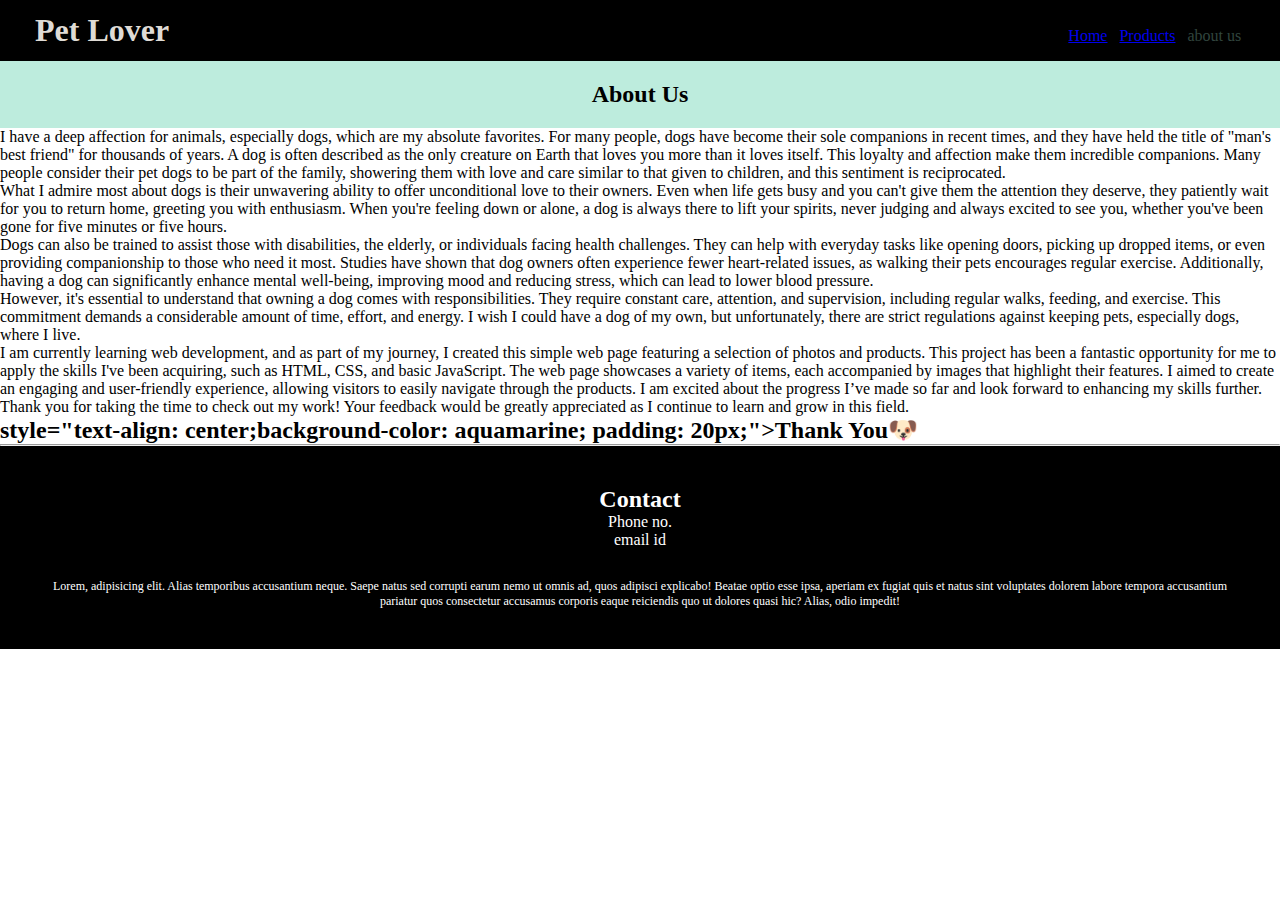
<file: HTML and CSS/about_us.html>
<!DOCTYPE html>
<html lang="en">
<head>
    <meta charset="UTF-8">
    <meta name="viewport" content="width=device-width, initial-scale=1.0">
    <title>About us</title>
    <link rel="icon" href="istockphoto-1470993851-612x612.jpg">

</head>
<body>
    <div class="headded">
        <nav>
          <h1>Pet Lover</h1>
          <ul>
              <li>
                <a href="index.html">Home</a></li>
              <li> <a href="product.html">Products</a></li>
              <li> about us</li>
          </ul>
        </nav>
          </div>

          <div>
            <h2 style="text-align: center;background-color: rgb(189, 236, 221); padding: 20px;">About Us</h2>
          <p >I have a deep affection for animals, especially dogs, which are my absolute favorites. For many people, dogs have become their sole companions in recent times, and they have held the title of "man's best friend" for thousands of years. A dog is often described as the only creature on Earth that loves you more than it loves itself. This loyalty and affection make them incredible companions. Many people consider their pet dogs to be part of the family, showering them with love and care similar to that given to children, and this sentiment is reciprocated.</p>

          <p>  What I admire most about dogs is their unwavering ability to offer unconditional love to their owners. Even when life gets busy and you can't give them the attention they deserve, they patiently wait for you to return home, greeting you with enthusiasm. When you're feeling down or alone, a dog is always there to lift your spirits, never judging and always excited to see you, whether you've been gone for five minutes or five hours.</p>
            
           <p> Dogs can also be trained to assist those with disabilities, the elderly, or individuals facing health challenges. They can help with everyday tasks like opening doors, picking up dropped items, or even providing companionship to those who need it most. Studies have shown that dog owners often experience fewer heart-related issues, as walking their pets encourages regular exercise. Additionally, having a dog can significantly enhance mental well-being, improving mood and reducing stress, which can lead to lower blood pressure.</p>
            
            <p>However, it's essential to understand that owning a dog comes with responsibilities. They require constant care, attention, and supervision, including regular walks, feeding, and exercise. This commitment demands a considerable amount of time, effort, and energy. I wish I could have a dog of my own, but unfortunately, there are strict regulations against keeping pets, especially dogs, where I live.</p>
            <P>I am currently learning web development, and as part of my journey, I created this simple web page featuring a selection of photos and products. This project has been a fantastic opportunity for me to apply the skills I've been acquiring, such as HTML, CSS, and basic JavaScript.

                The web page showcases a variety of items, each accompanied by images that highlight their features. I aimed to create an engaging and user-friendly experience, allowing visitors to easily navigate through the products.
                
                I am excited about the progress I’ve made so far and look forward to enhancing my skills further. Thank you for taking the time to check out my work! Your feedback would be greatly appreciated as I continue to learn and grow in this field.</P>
             <h2 <img src="krista-mangulsone-9gz3wfHr65U-unsplash.jpg" alt="dog image" width="50px"> style="text-align: center;background-color: aquamarine; padding: 20px;">Thank You🐶 </h2>
          <style>
            
*{
    margin: 0px;
    padding: 0;
}  
        nav{
            background-color: black;
            color: rgb(223, 219, 213);
            padding: 12px;
        }
        ul{
            margin-left: 70%;
        }
        h1{
            margin-left: 15px;
        }
        li{
            color: rgb(49, 69, 62);
        }
        li:hover{
            color: #f8f3f3;
            cursor: pointer;
        }
        h1,li,ul{
            display: inline-block;
            padding-left: 8px;
        }
        input{
            width: 70%;
            padding: 10px;
            
        }
        h2:hover{
            color: red;
        }
        
.contacts{
    background-color: black;
    color: white;
    text-align: center;
    padding: 40px;
}
.contacts:hover{
color: red;
          </style>
              <hr>   </div>
              <div class="contacts">
               <h2>
                Contact
               </h2>
               <p>Phone no.</p>
               <p>email id</p>
          <p style="margin-top: 30px; font-size: 12px;">Lorem, adipisicing elit. Alias temporibus accusantium neque. Saepe natus sed corrupti earum nemo ut omnis ad, quos adipisci explicabo! Beatae optio esse ipsa, aperiam ex fugiat quis et natus sint voluptates dolorem labore tempora accusantium pariatur quos consectetur accusamus corporis eaque reiciendis quo ut dolores quasi hic? Alias, odio impedit!</p>
              </div>
</body>
</html>
</file>
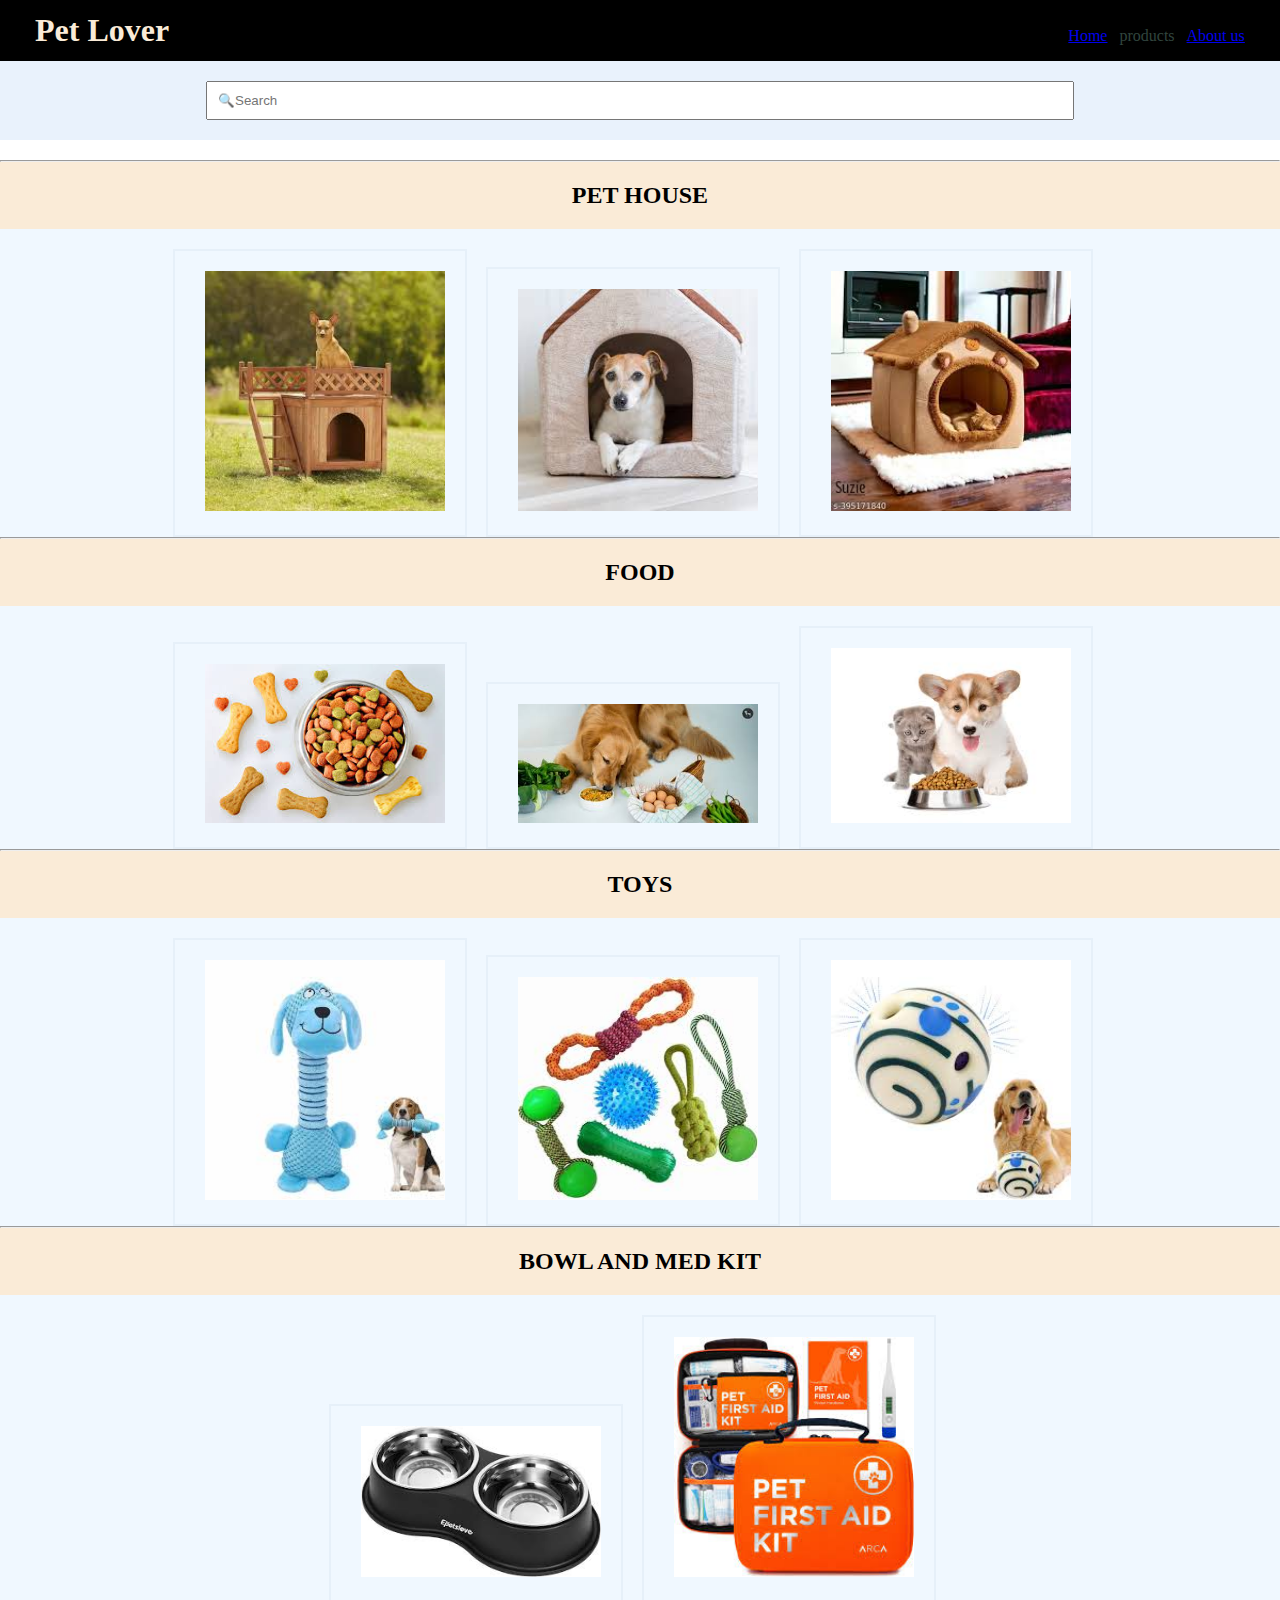
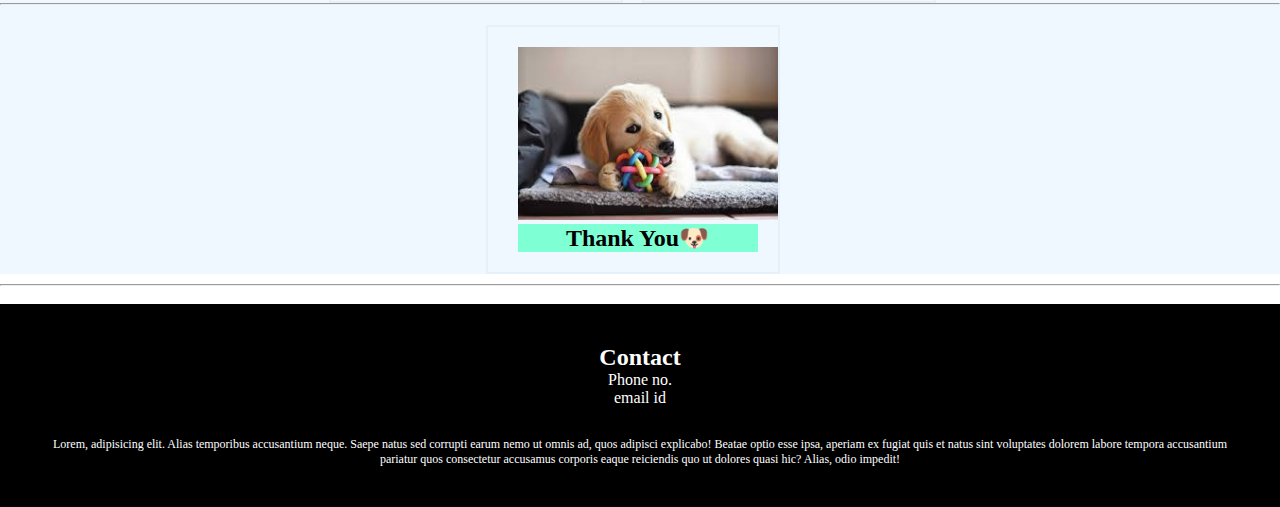
<file: HTML and CSS/product.html>
<!DOCTYPE html>
<html lang="en">
<head>
    <meta charset="UTF-8">
    <meta name="viewport" content="width=device-width, initial-scale=1.0">
    <title>Products</title>
    <link rel="stylesheet" href="style.css">
    <link rel="icon" href="istockphoto-1470993851-612x612.jpg">
</head>
<body>
    <div class="headded">
  <nav>
    <h1>Pet Lover</h1>
    <ul> 
      <li><a href="index.html">Home</a></li>
        <li>products</li>
          <li> <a href="about_us.html">About us</a></li>
    </ul>
  </nav>
    </div>
    <div class="searchbar">
        <input type="search" placeholder="🔍Search">
    </div>
    <div class="products">
       
<hr>     
       
        
<h2 style="padding: 20px; text-align: center; background-color: antiquewhite;">PET HOUSE</h2>
<div class="box1">
  <img src="download (5).jpg" alt="dog and cat" width="240" >
</div>

      <div class="box1">
          <img src="images (1).jpg" alt="dog and cat" width="240" >
      </div>
      <div class="box1">
          <img src="download (4).jpg" alt="dog and cat" width="240" >
        </div>
        
<br><hr>
<h2 style="padding: 20px; text-align: center; background-color: antiquewhite;">FOOD</h2>
<div class="box1">
  <img src="download (6).jpg" alt="dog and cat" width="240" >
</div>

      <div class="box1">
          <img src="download (7).jpg" alt="dog and cat" width="240" >
      </div>
      <div class="box1">
          <img src="download (8).jpg" alt="dog and cat" width="240" >
        </div>
        
<br><hr>

<h2 style="padding: 20px; text-align: center; background-color: antiquewhite;">TOYS</h2>
<div class="box1">
  <img src="download (2).jpg" alt="dog and cat" width="240" >
</div>

      <div class="box1">
          <img src="imajbfhagu.jpg" alt="dog and cat" width="240" >
      </div>
      <div class="box1">
          <img src="download (3).jpg" alt="dog and cat" width="240" >
        </div>
       
<br><hr>
<h2 style="padding: 20px; text-align: center; background-color: antiquewhite;">BOWL AND MED KIT</h2>
<div class="box1">
  <img src="download (9).jpg" alt="dog and cat" width="240" >
</div>

   
      <div class="box1">
          <img src="download (10).jpg" alt="dog and cat" width="240" >
        </div>
       
<br><hr>
<div class="box1">
    <img src="aishdudhaugcuk.jpg" alt="dog and cat" width="260" >
   <h2 style="background-color: aquamarine;">Thank You🐶</h2>
</div>
    </div>
    <hr><br>   </div>
    <div class="contacts">
     <h2>
      Contact
     </h2>
     <p>Phone no.</p>
     <p>email id</p>
<p style="margin-top: 30px; font-size: 12px;">Lorem, adipisicing elit. Alias temporibus accusantium neque. Saepe natus sed corrupti earum nemo ut omnis ad, quos adipisci explicabo! Beatae optio esse ipsa, aperiam ex fugiat quis et natus sint voluptates dolorem labore tempora accusantium pariatur quos consectetur accusamus corporis eaque reiciendis quo ut dolores quasi hic? Alias, odio impedit!</p>
    </div>
</body>
</html>
</file>
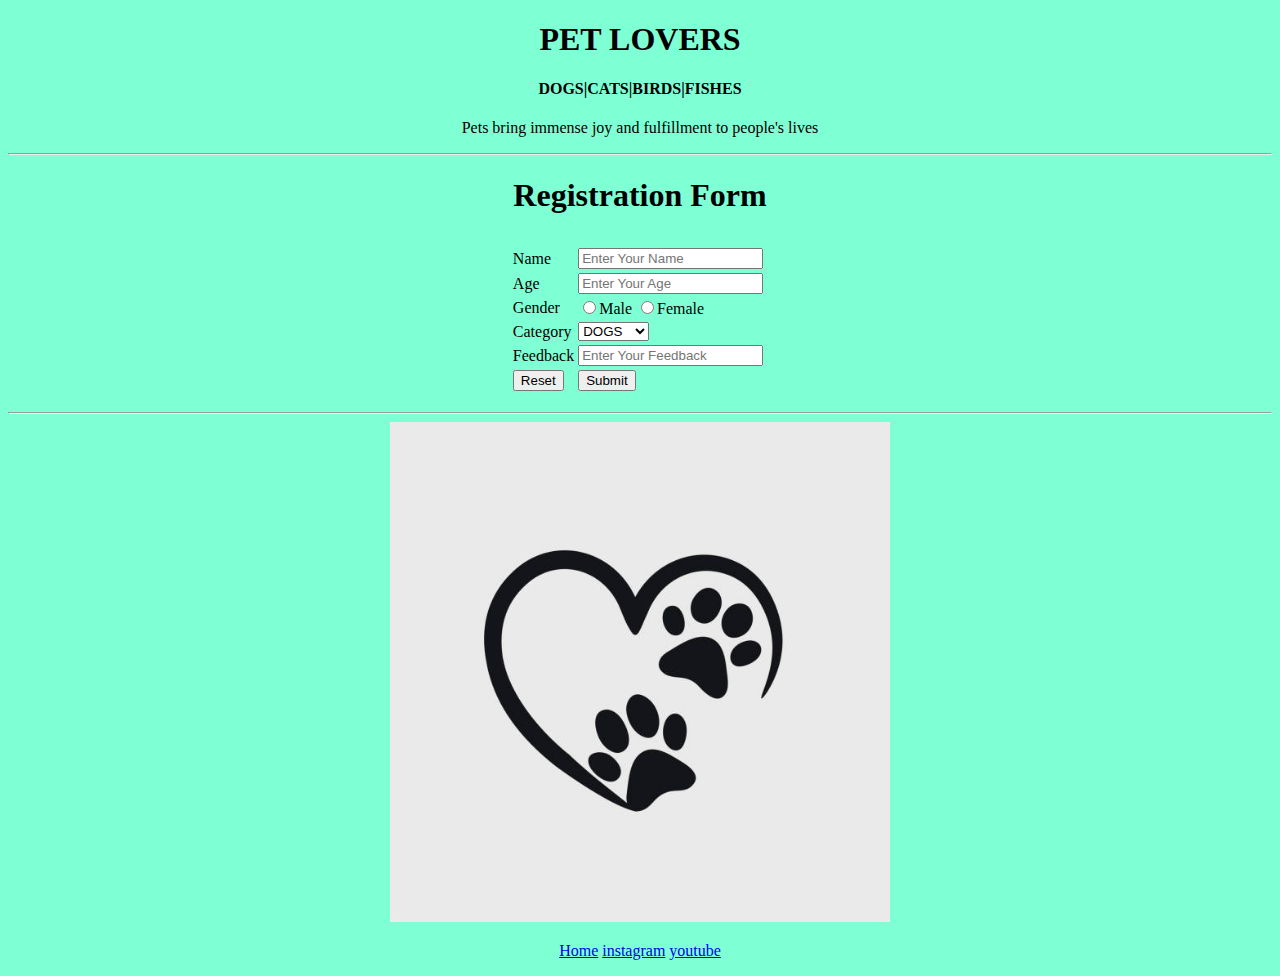
<file: HTML and CSS/Register.html>
<!DOCTYPE html>
<html lang="en">
<head>
    <title>Register</title>
    <link rel="icon" href="istockphoto-1470993851-612x612.jpg">

</head>
<body bgcolor="red" style="background-color: aquamarine;">
    <center> <h1> PET LOVERS</h1> 
        <h4> DOGS|CATS|BIRDS|FISHES</h4>
        <p>Pets bring immense joy and fulfillment to people's lives </p>
        <hr>
    </center>
    <center>
        <h1>Registration Form</h1>
        <form style="padding: 10px; " >
            <table>
               <tr> <td> Name</td> <td><input type="text" placeholder="Enter Your Name"</td><td>
            </tr>
            <tr>
                <td> Age</td> <td><input type="number" placeholder="Enter Your Age"</td> <td>
                </tr>
                <tr>
                <td> Gender        </td> 
                <td><input type="radio"name=Gender>Male 
                    <input type="radio"name=Gender>Female</td>
            </tr>
            <tr>
                <td>Category</td>
                <td>
                    <Select>
                        <option>DOGS</option>
                        <option>CATS</option>
                        <option>FISHES</option>
                        <option>BIRDS</OPtion>
                    </Select>
                </td>
            </tr>
            
            <tr>
                <td> Feedback</td> <td><input type="text" placeholder="Enter Your Feedback "></td></tr>
                <tr>
                <td><input type="reset"></td>
                <td><input type="submit"></td>
                </tr>
            </table>
        </form>
        <hr>
        <img src="istockphoto-1470993851-612x612.jpg" alt="one piece" width="500">
    </center>  
    
    
<center>
    <p>
        <a href="index.html">Home</a>
        <a href="https://www.instagram.com">instagram</a>
        <a href="https://www.youtube.com">youtube</a>
    </p>
    </center>
    
    
</body>
</html>
</file>
<file: HTML and CSS/style.css>
*{
    margin: 0px;
    padding: 0;
}  
        nav{
            background-color: black;
            color: antiquewhite;
            padding: 12px;
        }
        ul{
            margin-left: 70%;
        }
        h1{
            margin-left: 15px;
        }
        li{
            color: rgb(49, 69, 62);
        }
        li:hover{
            color: #f8f3f3;
            cursor: pointer;
        }
        h1,li,ul{
            display: inline-block;
            padding-left: 8px;
        }
        input{
            width: 70%;
            padding: 10px;
            
        }
        .searchbar{
            background-color: rgb(233, 242, 252);
            padding: 20px;
            text-align: center;
            margin-bottom: 20px;
        }


.box{
  margin-top: 10px;
    border-color: black;
    border-width: 2px;
    border-style: solid;
    display: inline-block;
    width :240px;
    margin-right:20px ;
}
.products{ text-align: center;
    background-color: aliceblue;
    margin-bottom: 10px;
}
.about{ 
    margin-top: 10px;
    text-align: center;
}
ol{
    padding: 20px;
    margin-top: 10px;
}
li1{
    background-color: rgb(235, 237, 241);
    margin-bottom: 10px;

}
.box :hover{
 background-color: black;
 color:white;
 cursor: pointer;
}
.contacts{
    background-color: black;
    color: white;
    text-align: center;
    padding: 40px;
}
.contacts:hover{
color: red;
}
.box1{
    text-align: center;
    margin-top: 20px;
    border-color: rgb(230, 240, 249);
    border-width: 2px;
    border-style: solid;
    display: inline-block;
    width :240px;
    margin-right:15px ;
    padding: 20px;
    padding-left: 30px;
}
h3{
    padding: 20px;
        margin-bottom: 20px;
}
    h3:hover{
        background-color: rgb(236, 239, 252);
        color:red;
        cursor: pointer;
        
       }
       h2:hover{
        color: red;

       }
}
</file>
